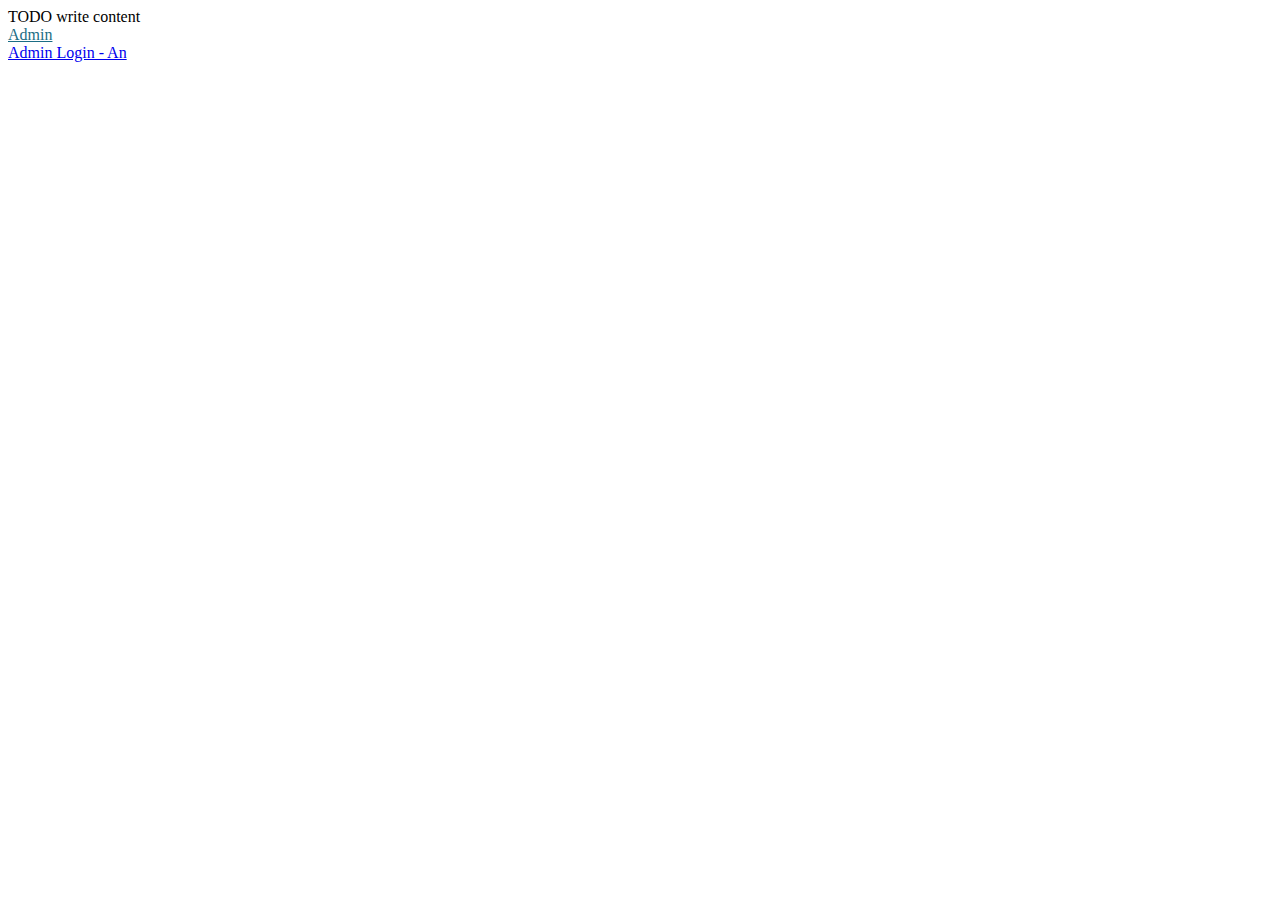
<file: web/index.html>
<!DOCTYPE html>
<!--
To change this license header, choose License Headers in Project Properties.
To change this template file, choose Tools | Templates
and open the template in the editor.
-->
<html>
    <head>
        <title>TODO supply a title</title>
        <meta charset="UTF-8">
        <meta name="viewport" content="width=device-width, initial-scale=1.0">
    </head>
    <body>
        <div>TODO write content</div>
        <a href="home.jsp" style="color: #1b6d85">Admin</a><br/>
        <a href="admin/login.html">Admin Login - An</a>
    </body>
</html>
</file>
